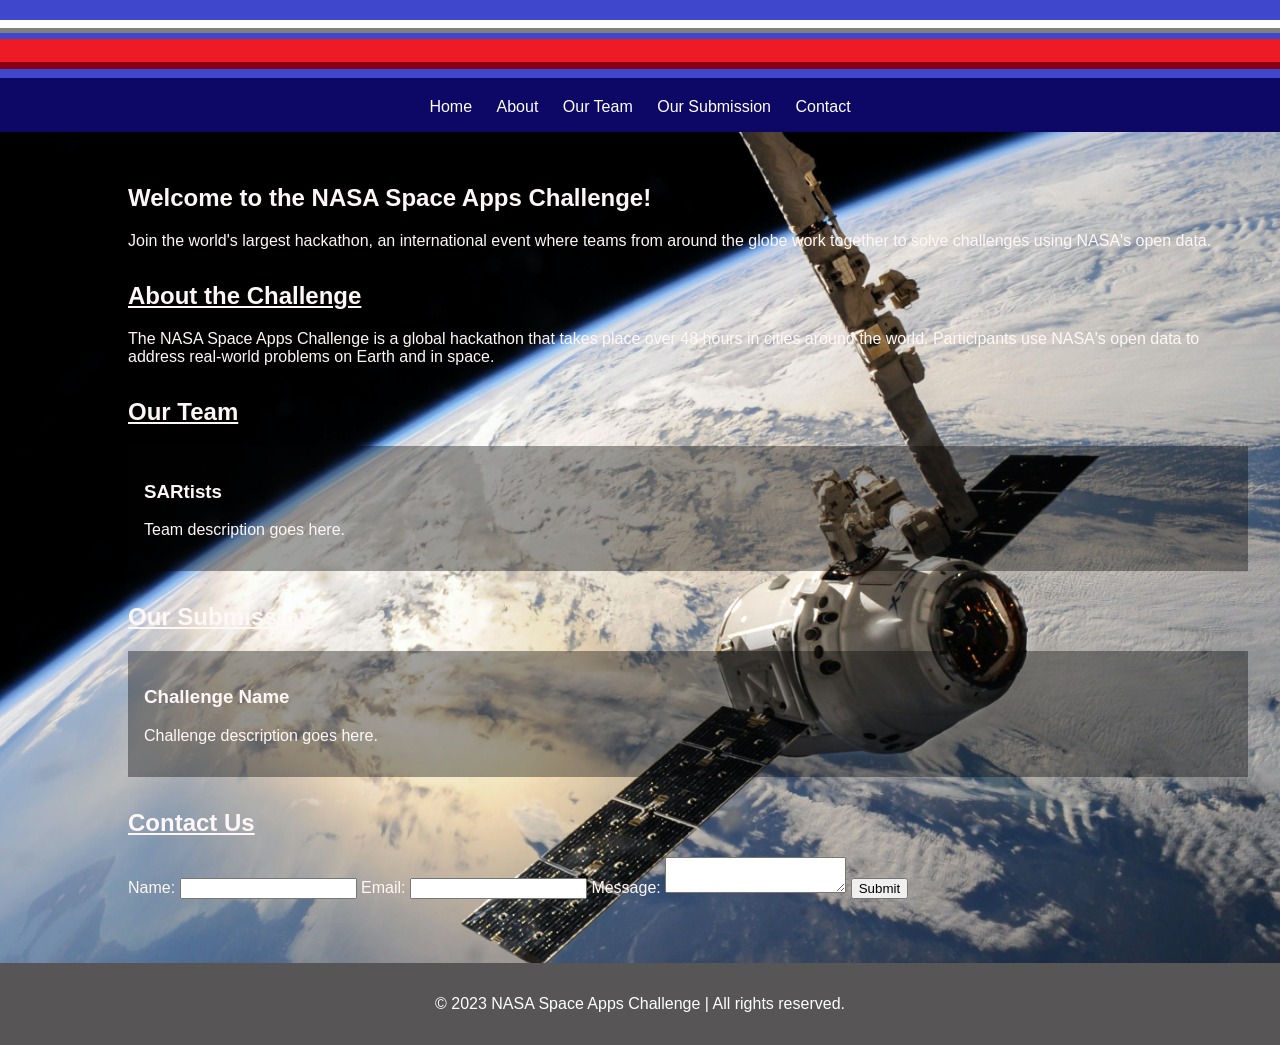
<file: web.html>
<!DOCTYPE html>
<html lang="en">
<head>
    <meta charset="UTF-8">
    <meta name="viewport" content="width=device-width, initial-scale=1.0">
    <title>NASA Space Apps Challenge</title>
    <link rel="stylesheet" href="styles.css">
    <script src="scripts.js"></script>
</head>
<body>

    <!-- Header Section -->
    <header>
        <div id="logo">
            <img src="nasa-logo.png" alt="NASA Logo">
        </div>
        <nav>
            <ul>
                <li><a href="#home">Home</a></li>
                <li><a href="#about">About</a></li>
                <li><a href="#teams">Our Team</a></li>
                <li><a href="#challenges">Our Submission</a></li>
                <li><a href="#contact">Contact</a></li>
            </ul>
        </nav>
    </header>

    <!-- Main Content -->
    <main>

        <!-- Home Section -->
        <section id="home">
            <h1>Welcome to the NASA Space Apps Challenge!</h1>
            <p>Join the world's largest hackathon, an international event where teams from around the globe work together to solve challenges using NASA's open data.</p>
        </section>

        <!-- About Section -->
        <section id="about">
            <h2>About the Challenge</h2>
            <p>The NASA Space Apps Challenge is a global hackathon that takes place over 48 hours in cities around the world. Participants use NASA's open data to address real-world problems on Earth and in space.</p>
        </section>

        <!-- Teams Section -->
        <section id="teams">
            <h2>Our Team</h2>
            <!-- Sample Team -->
            <div class="team">
                <h3 class="text">SARtists</h3>
                <p class="text">Team description goes here.</p>
            </div>
            <!-- Add more teams as needed -->
        </section>

        <!-- Challenges Section -->
        <section id="challenges">
            <h2 class="text">Our Submission</h2>
            <!-- Sample Challenge -->
            <div class="challenge">
                <h3 class="text">Challenge Name</h3>
                <p class="text">Challenge description goes here.</p>
            </div>
            <!-- Add more challenges as needed -->
        </section>

        

        <!-- Contact Section -->
        <section id="contact">
            <h2>Contact Us</h2>
            <form action="/submit" method="post">
                <label for="name">Name:</label>
                <input type="text" id="name" name="name" required>

                <label for="email">Email:</label>
                <input type="email" id="email" name="email" required>

                <label for="message">Message:</label>
                <textarea id="message" name="message" required></textarea>

                <button type="submit">Submit</button>
            </form>
        </section>
    </main>

    <!-- Footer -->
    <footer>
        <p>© 2023 NASA Space Apps Challenge | All rights reserved.</p>
        <!--img src="earth-image.jpg" alt="Image of Earth" -->
    </footer>

</body>
</html>
</file>
<file: styles.css>
body {
    font-family: Arial, sans-serif;
    color:#fff7f7;
    margin: 0;
    padding: 0;
    background-color: #000000;
    background-image: url("earth-image.jpg");
    background-size: cover;
}

header {
    background-color: #0d0766;
    color: #fff;
    padding: 0.01rem 0;
    text-align: center;
    top: 0;
    width: 100%;
    
}

header nav ul {
    padding: 0;
    list-style-type: none;
    
}

header nav ul li {
    display: inline;
    margin: 0 10px;
}

header nav ul li a {
    color: #fff;
    text-decoration: none;
    transition: color 0.3s;
}

header nav ul li a:hover {
    color: hwb(241 32% 9%);
}

main {
    padding: 2rem;
    padding-left: 10%;
    
}

section {
    margin-bottom: 2rem;
}

.team, .challenge {
   /* border: 1px solid #ffffff; */
    padding: 1rem;
    margin-top: 1rem;
    background-color: #000000;
    background: rgba(5, 5, 5, 0.377);
    overflow: auto;
}

.box{
    opacity: 0.7;
    color: rgb(44, 44, 44);
}

footer {
    background-color: #575555;
    color: #fff;
    padding: 1rem 0;
    text-align: center;
    position: relative;
}

footer img {
    position: absolute;
    bottom: 100px;
    left: 50%;
    transform: translateX(-50%);
    width: 50%;
}
span {
 
    display: inline-block;
    
    vertical-align: middle;
    
    line-height: normal;
    
   }
   .container {
    display: grid;
    align-items: center; 
    grid-template-columns: 1fr 1fr 1fr;
    column-gap: 5px;
   }

   h2{
    text-decoration: underline;
    font-family: 'Bauhaus 93', sans-serif;
}
.moveable{
    float: left;
    align-items: center;
}

#navbar {
    background-color: #0d0766;
    position: fixed;
    top: -50px;
    width: 100%;
    display: block;
    transition: top 0.3s;
    text-align: center;
  }
  
  #navbar a {
    display: inline-block;
    color: #f2f2f2;
    text-align: center;
    padding: 11px;
    text-decoration: none;
    font-size: 14px;
  }
  
  #navbar a:hover {
    background-color: #ddd;
    color: black;
    text-align: center;
  }

  * {
    box-sizing: border-box;
  }
  
  .left {
    padding: 20px;
    float: inline-start;
    width: 20%; /* The width is 20%, by default */
  }
  
  .centre {
    padding: 20px;
    float: inline-start;
    width: 60%; /* The width is 60%, by default */
  }
  
  
  /* Use a media query to add a break point at 800px: */
  @media screen and (max-width: 800px) {
    .left, .centre {
      width: 100%; /* The width is 100%, when the viewport is 800px or smaller */
    }
  }
</file>
